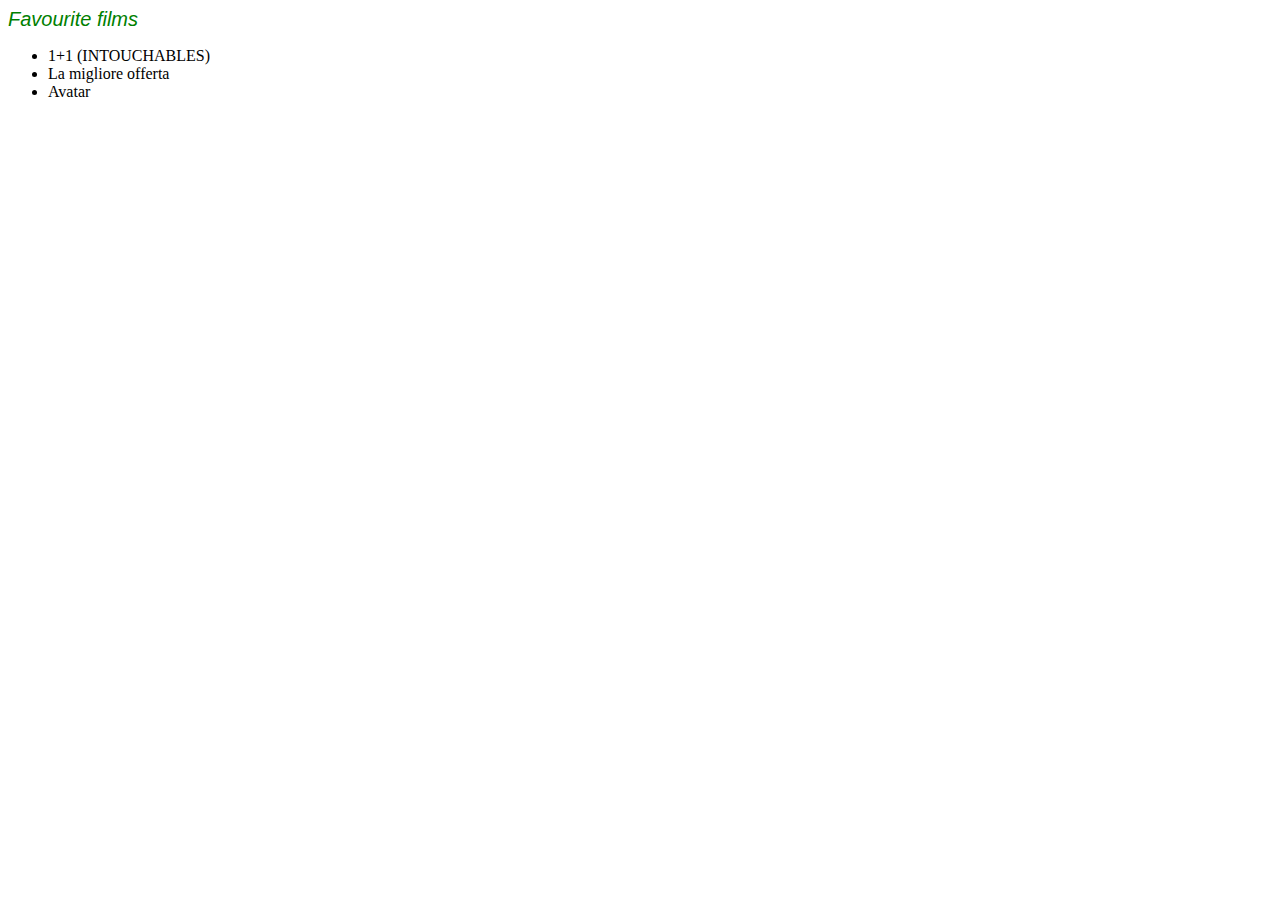
<file: Favourite films.html>
<!DOCTYPE html>
<html>
	<head>
		
		<title>Favourite films</title>
	</head>
	<body>
		    <li style="font-family: Arial; font-size:20px; color: green"><em>Favourite films</em></li>
	        <ul>
	            <li>1+1 (INTOUCHABLES)</li>
	            <li>La migliore offerta</li>
	            <li>Avatar</li>
	        </ul>
	</ul>
	</body>
</html>
</file>
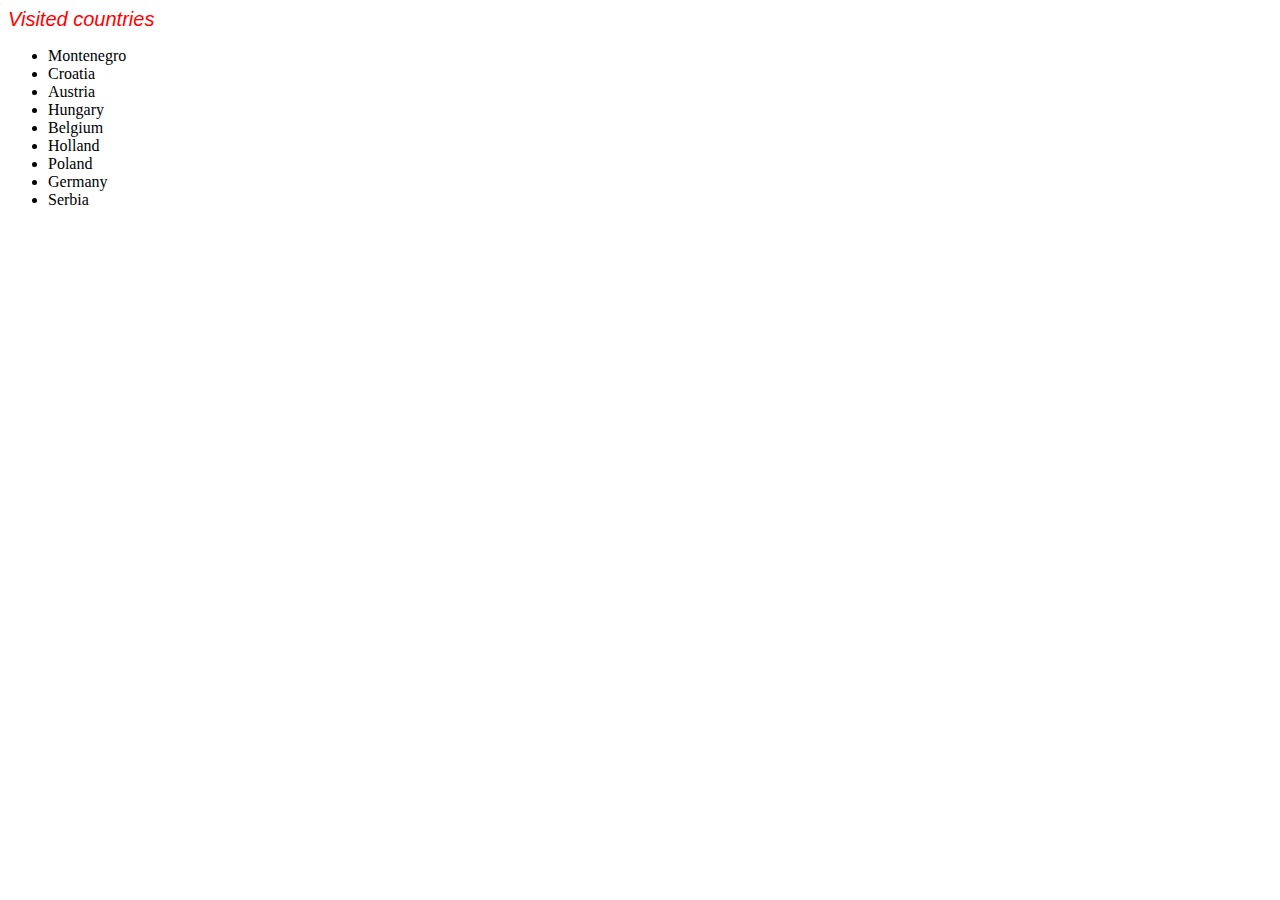
<file: Visited Countries.html>
<!DOCTYPE html>
<html>
	<head>
			<title>Visited Countries</title>
	</head>
	<body>
		    <li style="font-family: Arial; font-size:20px; color:red"><em>Visited countries</em></li>
	        <ul>
	            <li>Montenegro</li>
	            <li>Croatia</li>
	            <li>Austria</li>
	            <li>Hungary</li>
	            <li>Belgium</li>
	            <li>Holland</li>
	            <li>Poland</li>
	            <li>Germany</li>
	            <li>Serbia</li>
	        </ul>
	</body>
	</html>
</file>
